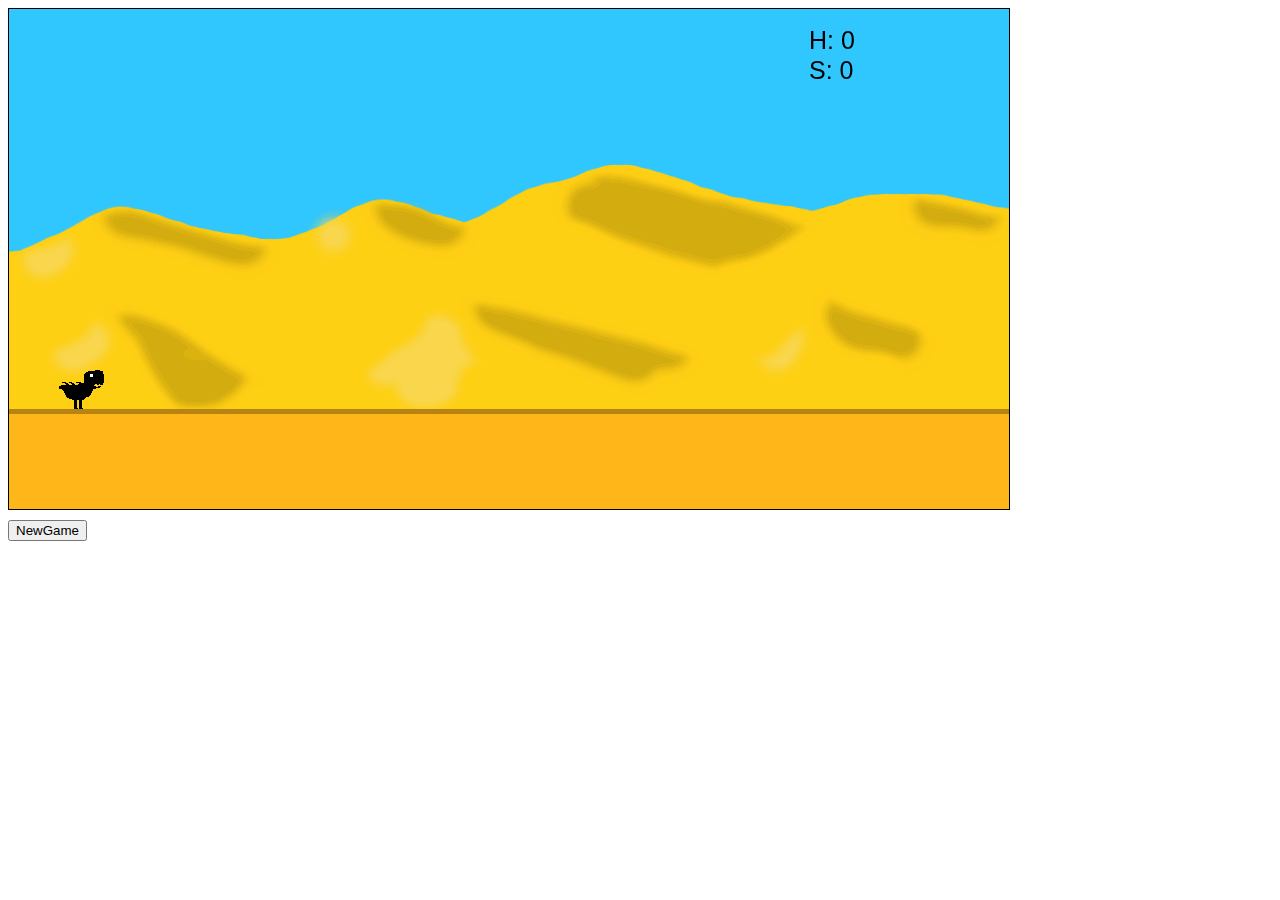
<file: runner/index.html>
<!DOCTYPE html>
<html lang="ru">
    <head>
        <meta charset="utf-8">
		<title>Egor runner game!</title>
        <link rel="stylesheet" href="style.css">
        <script src="game.js"></script>
    </head>
    <body>
        <div class="canvas-container">
            <canvas onclick="Jump()" id="canvas" width="1000" height="500"></canvas>
        </div>
        <!-- <button tabindex="-1" onclick="Jump()">Jump</button> -->
        <button tabindex="-1" id="start" onclick="StartGame()">NewGame</button>
        <img hidden id="hero" src="hero.png">
        <img hidden id="hero2" src="hero2.png">
        <img hidden id="small-cactus" src="small_cactus.png">
        <img hidden id="big-cactus" src="big_cactus.png">
        <img hidden id="airplane" src="airplane.png">
        <img hidden id="invulnerable-bonus" src="invulnerable_bonus.png">
        <img hidden id="slow-time-bonus" src="slow_time_bonus.png">
        <img hidden id="background" src="background.png">
    </body>
</html>
</file>
<file: runner/style.css>
.canvas-container {
    border: 1px solid black;
    width: 1000px;
    height: 500px;
    margin-bottom: 10px;
}

/* img {
    opacity: 0;
    position: absolute;
    top: 0px;
    left: 0px;
    z-index: -1;
} */
</file>
